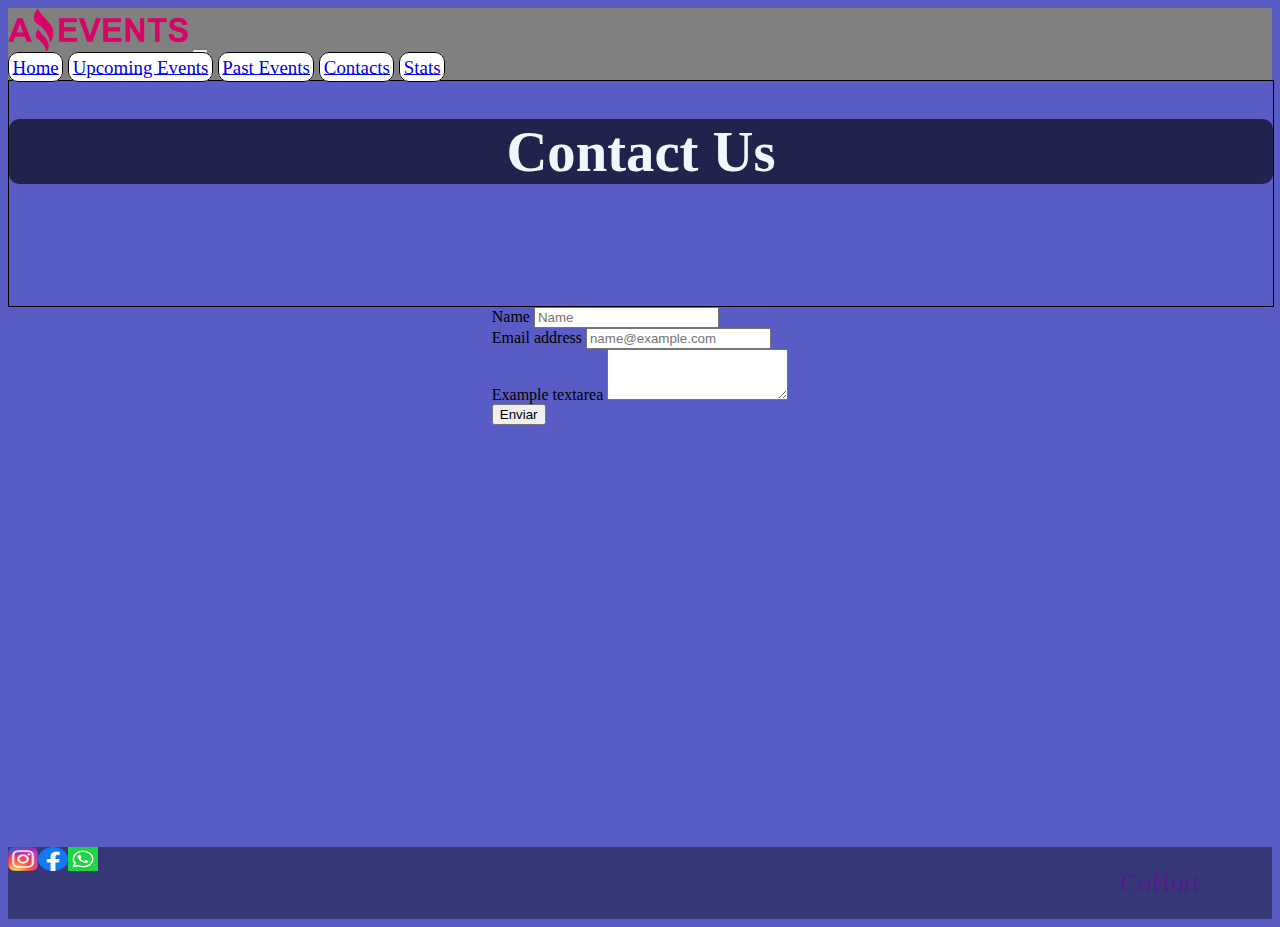
<file: contacts.html>
<!DOCTYPE html>
<html lang="en">
<head>
    <meta charset="UTF-8">
    <meta http-equiv="X-UA-Compatible" content="IE=edge">
    <meta name="viewport" content="width=device-width, initial-scale=1.0">
    <link href="https://cdn.jsdelivr.net/npm/bootstrap@5.2.3/dist/css/bootstrap.min.css" rel="stylesheet" integrity="sha384-rbsA2VBKQhggwzxH7pPCaAqO46MgnOM80zW1RWuH61DGLwZJEdK2Kadq2F9CUG65" crossorigin="anonymous">
    <link rel="stylesheet" href="./assets/styles/style.css">
    <title>Contacts</title>
    <link rel="shortcut icon" href="./assets/images/Logo Amazing Events.png" type="image/x-icon">
</head>
<body>
<header>
    <nav class="navbar navbar-expand-lg bg-gray">
        <div class="container-fluid">
          <img src="./assets/images/Logo Amazing Events.png" alt="" class="logo">
          <button class="navbar-toggler" type="button" data-bs-toggle="collapse" data-bs-target="#navbarNav" aria-controls="navbarNav" aria-expanded="false" aria-label="Toggle navigation">
            <span class="navbar-toggler-icon"></span>
          </button>
        </div>
          <div class="collapse navbar-collapse" id="navbarNav">
                <a class="nav-link active" aria-current="page" href="./index.html">Home</a>
                <a class="nav-link" href="./upcomingevents.html">Upcoming Events</a>
                <a class="nav-link" href="./pastevents.html">Past Events</a>
                <a class="nav-link" href="#">Contacts</a> 
                <a class="nav-link" href="./stats.html">Stats</a>
          </div>
      </nav>
      <div class="home">
        <h1>Contact Us</h1>
      </div>
</header>
<main>
  <form class="formcontact">
  <div class="mainform">
    <div class="mb-3">
      <label for="exampleFormControlInput1" class="form-label">Name</label>
      <input type="name" class="form-control" id="exampleFormControlInput1" placeholder="Name">
    </div>
  <div class="mb-3">
    <label for="exampleFormControlInput1" class="form-label">Email address</label>
    <input type="email" class="form-control" id="exampleFormControlInput1" placeholder="name@example.com">
  </div>
  <div class="mb-3">
    <label for="exampleFormControlTextarea1" class="form-label">Example textarea</label>
    <textarea class="form-control" id="exampleFormControlTextarea1" rows="3"></textarea>
  </div>
  <input type="submit" value="Enviar">
  </div>
</form>
</main>
<footer>
  <div class="afooter">
  <nav class="navbar bg-gray">
    <div class="container">
      <a class="navbar-brand" href="https://Instagram.com">
        <img src="./assets/images/Instagram_logo_2016.svg.webp" alt="Bootstrap" width="30" height="24">
      </a>
    </div>
  </nav>
  <nav class="navbar bg-gray">
    <div class="container">
      <a class="navbar-brand" href="https://facebook.com">
        <img src="./assets/images/Logo facebook.png" alt="Bootstrap" width="30" height="24">
      </a>
    </div>
  </nav>
  <nav class="navbar bg-gray">
    <div class="container">
      <a class="navbar-brand" href="https://web.whatsapp.com/">
        <img src="./assets/images/Logo whatsapp.png" alt="Bootstrap" width="30" height="24">
      </a>
    </div>
  </nav>
</div>
  <div class="cohort">
  <a class="cohort" href="">CoHort</a>
</div>
</footer>

    <script src="https://cdn.jsdelivr.net/npm/bootstrap@5.2.3/dist/js/bootstrap.bundle.min.js" integrity="sha384-kenU1KFdBIe4zVF0s0G1M5b4hcpxyD9F7jL+jjXkk+Q2h455rYXK/7HAuoJl+0I4" crossorigin="anonymous"></script>
</body>
</html>
</file>
<file: assets/styles/style.css>
body{
    background-color: rgba(99, 99, 99, 0.442);
    background-color: rgb(89, 92, 197)
}
.logo{
    width: 20vh;
}
header{
    min-height: 33vh;
    width: 100%;
}
#navbarNav{
    width: 60rem;
    gap: 1vh;
    font-size: 5mm;
}
.nav-link{
    border: 1px solid black;
    border-radius: 10px;
    padding: 0.4vh;
    background-color: rgb(255, 255, 255);
}
.nav-link:hover{
    background-color: rgba(255, 255, 255, 0.442);
    transition: .5s;
}
.navbar.navbar-expand-lg.bg-gray{
    height: 8vh;
    background-color: gray
}
.home{
    border: 0.5px solid black;
    height: 25vh;
    width: 100%;
    background-image: url(https://i.postimg.cc/KvsSK8cj/Electronic-Fest.jpg);
    background-repeat: no-repeat;
    background-position: center;
    background-size: cover;
}
h1{
    font-size: 15mm;
    color: aliceblue;
    border-radius: 10px;
    display: flex;
align-items: center;
justify-content: center;
}
    /* MAIN */

main{
    min-height: 60vh;
    background-color: rgb(89, 92, 197)
}
.checks{
    display: flex;
    align-items: center;
    justify-content: space-around;
    min-height: 10vh;
    flex-wrap: wrap;
    gap: 3vh;
    margin-left: 2vh;
}
.mainchecks{
    display: flex;
    gap: 10vh
}
.d-flex{
    width: 60vh;
    display: flex;
    align-items: center;
    justify-content: center;
}
.prices{
    display: flex;
    justify-content: space-between;
}
.card1{
    display: flex;
}
#cardd{
    margin-top: 1.5vh;
    gap: 3vh;
    display: flex;
flex-wrap: wrap;
justify-content: center;
}
        /* FOOTER */
footer{
    display: flex;
    background-color: rgba(0, 0, 0, 0.395);
    justify-content: space-between;
    min-height: 8vh;
}
.afooter{
    display: flex;

}
.cohort{
    text-decoration: none;
    font-size: 7mm;
    margin-right: 4vh;
    align-self: center;

}        

@media (max-width: 768px)
{
    .checks{
        flex-direction: column;
        align-items: flex-start;
        min-height: 60vh;
    }
    .d-flex{
        flex-direction: column;
        align-self: center;
        width: 70%;   
    }
    .mainchecks{
        gap: 10vh;
    }
    .form-control.me-2{
        width: 100%;
    }
}

            /* CONTACT */

.formcontact{
    display: flex;
    justify-content: center;
    align-items: center;
    flex-direction: column;
}

            /* STATS */
table, tr, th, td{
    border: 2px solid black;
    font-size: 6mm;
    background-color: white;
    box-shadow: rgba(50, 50, 93, 0.25) 0px 30px 60px -12px inset, rgba(0, 0, 0, 0.3) 0px 18px 36px -18px inset;
}
.tablec{
    display: flex;
    justify-content: space-around;
    width: 100%;
    margin-top: .1vh;
    flex-wrap: wrap;
}
td{
    font-size: 5mm;
    color: black;
}
th{
    background-color: gray;
}
.details{
    gap: 3vh;
    justify-content: space-around;
    flex-wrap: wrap;
    width: 100%;
}
#details{
    gap: 0;
}
.card5{
    display: flex;
    justify-content: center;
    flex-wrap: wrap;
}
.img-fluid{
    width: 50vh;
    height: 25vh;
    display: flex;
    align-items: center;
    margin-left: 1vh;
    border: 1px solid black;
}
.card.mb-3{
    background-color: rgba(240, 248, 255, 0.482);
    width: 100%;
    margin-top: 3vh;
} 

.col-md-4{
       display: flex;
       align-items: center;
       justify-content: center;
}
.card-body{
    text-align: center;
}
h1{
    background-color: rgba(0, 0, 0, 0.614);
}
.details{
    background-color: rgba(18, 0, 179, 0.426);
    margin-top: 10vh;
}
.tablec2{
    width: 100%;
    justify-content: center;
}
.td1{
    background-color: rgba(186, 159, 248, 0.6);
}
.tablec3{
    width: 100%;
    display: flex;
    justify-content: center;

}
.flextabla{
    display: flex;
   
}
.tablec4{
    width: 100%;
    display: flex;
    justify-content: center;
}
</file>
